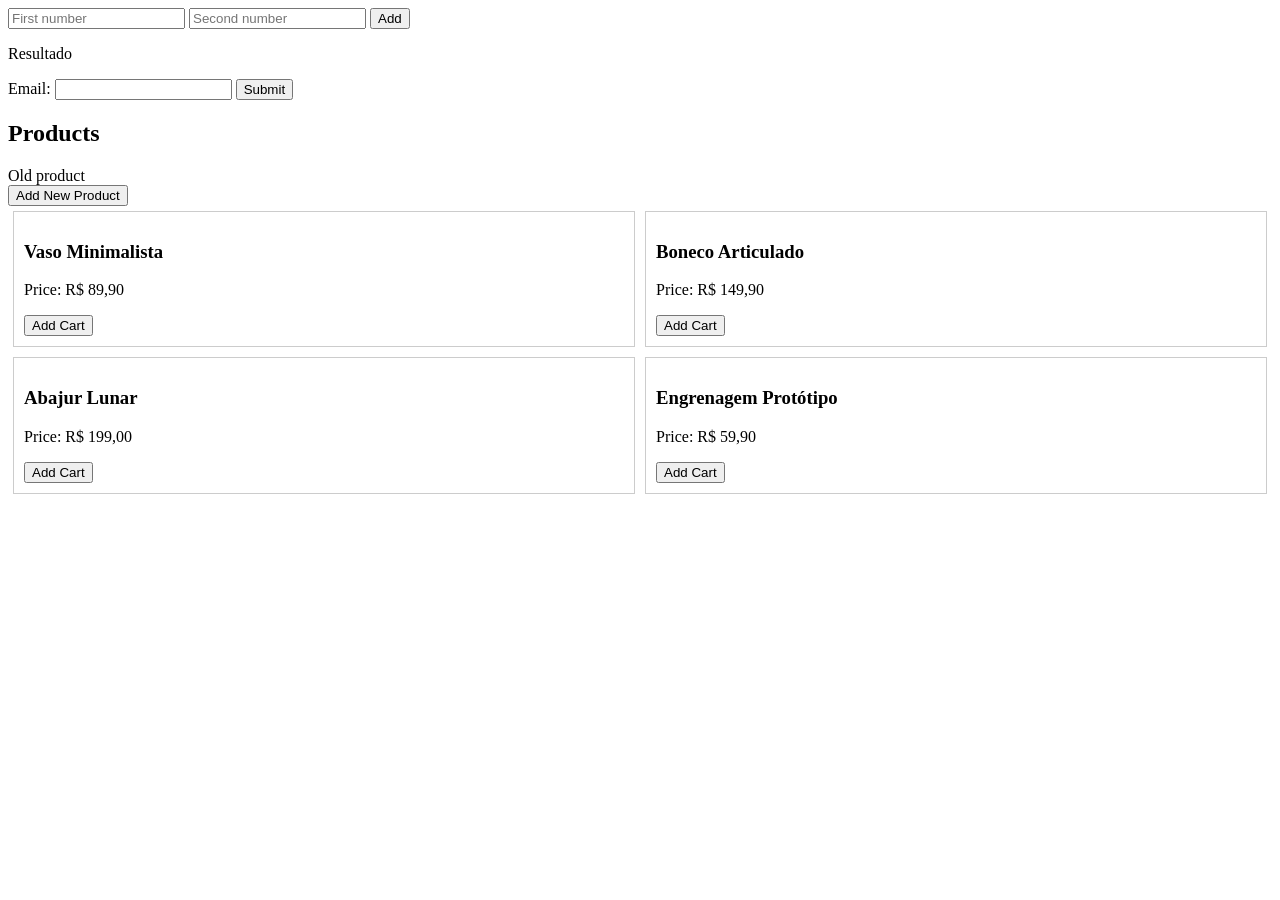
<file: Projects/CalcProject/index.html>
<!DOCTYPE html>
<html lang="en">
<head>
    <meta charset="UTF-8">
    <meta name="viewport" content="width=device-width, initial-scale=1.0">
    
    <title>Document</title>
</head>
<body>
    <section class="calculator">
        <input type="number" id="num1" placeholder="First number">
        <input type="number" id="num2" placeholder="Second number">

        <button id="booto">Add</button>
        <p id="result">Resultado</p>
    <script src="Scripts/main.js"></script>
    </section>
    
    <section class="emailValidate">
        <form onsubmit="validateForm()">
        <label>Email: <input type="text" id="email"></label>
        <input type="submit" value="Submit">

        </form>
        <p id="formMessage"></p>
        <script src="Scripts/email.js"></script>
    </section>

    <section class="imageTest" >
        <h2>Products</h2>
        <div class="product-grid" id="product-grid" style="display: grid; grid-template-columns: 1fr 1fr">
            <div class="card">Old product</div>
        </div>
        <button id="add-card-btn">Add New Product</button>
        <script src="Scripts/image.js"></script>
    </section>

    <section class="productsView">
        <div class="gridView" id="gridView" style="display: grid; grid-template-columns: 1fr 1fr">


        </div>
        <script src="Scripts/product.js"></script>
    </section>

</body>
</html>
</file>
